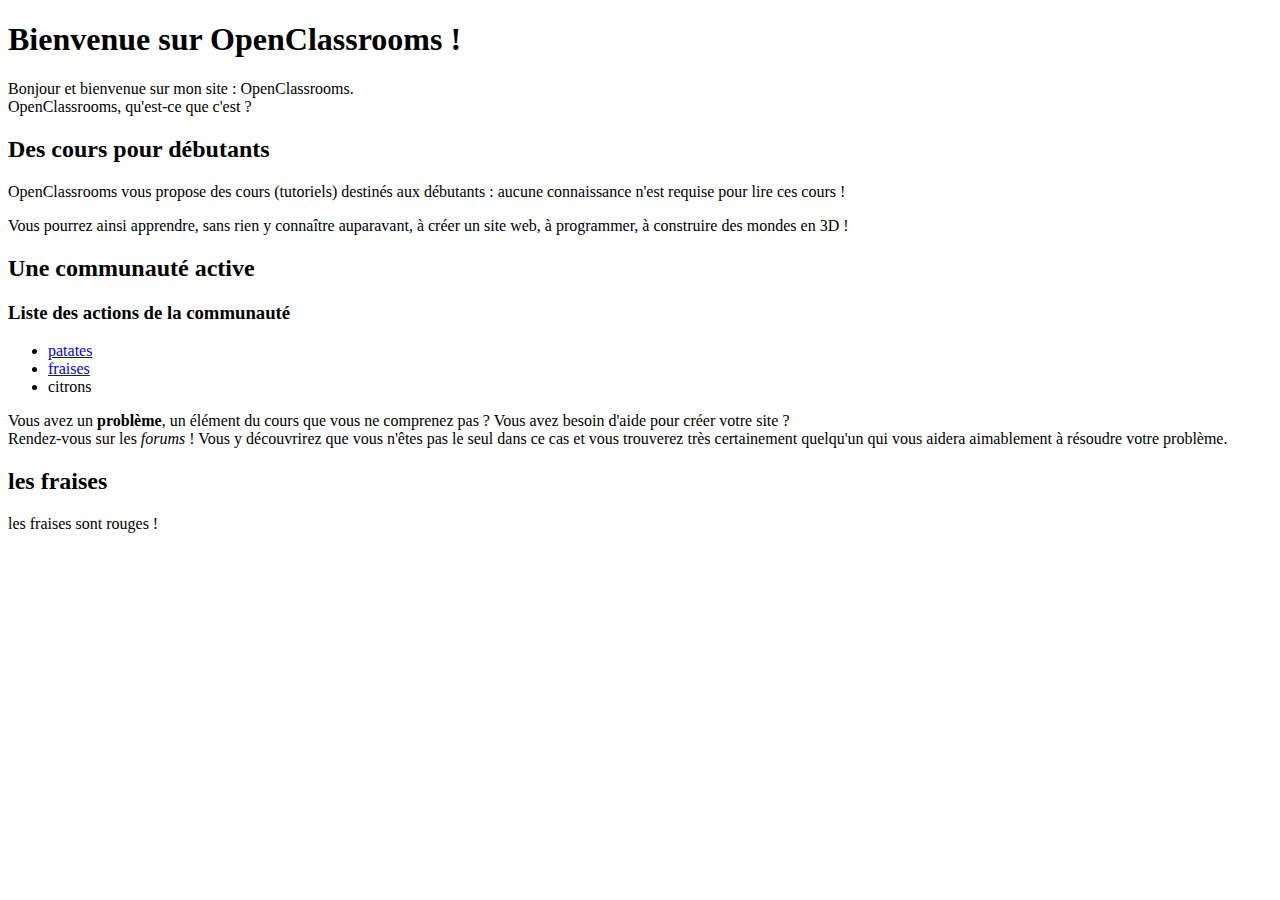
<file: pages/index.html>
<!DOCTYPE html>
<html>
<head>
    <meta charset="utf-8" />
    <title>Présentation d'OpenClassrooms</title>
</head>

<body>
    <h1>Bienvenue sur OpenClassrooms !</h1>

    <p>Bonjour et bienvenue sur mon site : OpenClassrooms.<br />
       OpenClassrooms, qu'est-ce que c'est ?</p>

    <h2>Des cours pour débutants</h2>
    
    <p>OpenClassrooms vous propose des cours (tutoriels) destinés aux débutants : aucune connaissance n'est requise pour lire ces cours !</p>
    
    <p>Vous pourrez ainsi apprendre, sans rien y connaître auparavant, à créer un site web, à programmer, à construire des mondes en 3D !</p>

    <h2>Une communauté active</h2>

    <h3>Liste des actions de la communauté</h3>
    <ul><li><a href="https://fr.wikipedia.org/wiki/Patate">patates</a></li>
        <li><a href="#fraises">fraises</a></li>
        <li>citrons</li>
    </ul>
    
    <p>Vous avez un <strong>problème</strong>, un élément du cours que vous ne comprenez pas ? Vous avez besoin d'aide pour créer votre site ?<br />
    Rendez-vous sur les <em>forums</em> ! Vous y découvrirez que vous n'êtes pas le seul dans ce cas et vous trouverez très certainement quelqu'un qui vous aidera aimablement à résoudre votre problème.</p>

    <h2><a id="fraises">les fraises</a></h2>
    <p>les fraises sont rouges !</p>
</body>
</html>
</file>
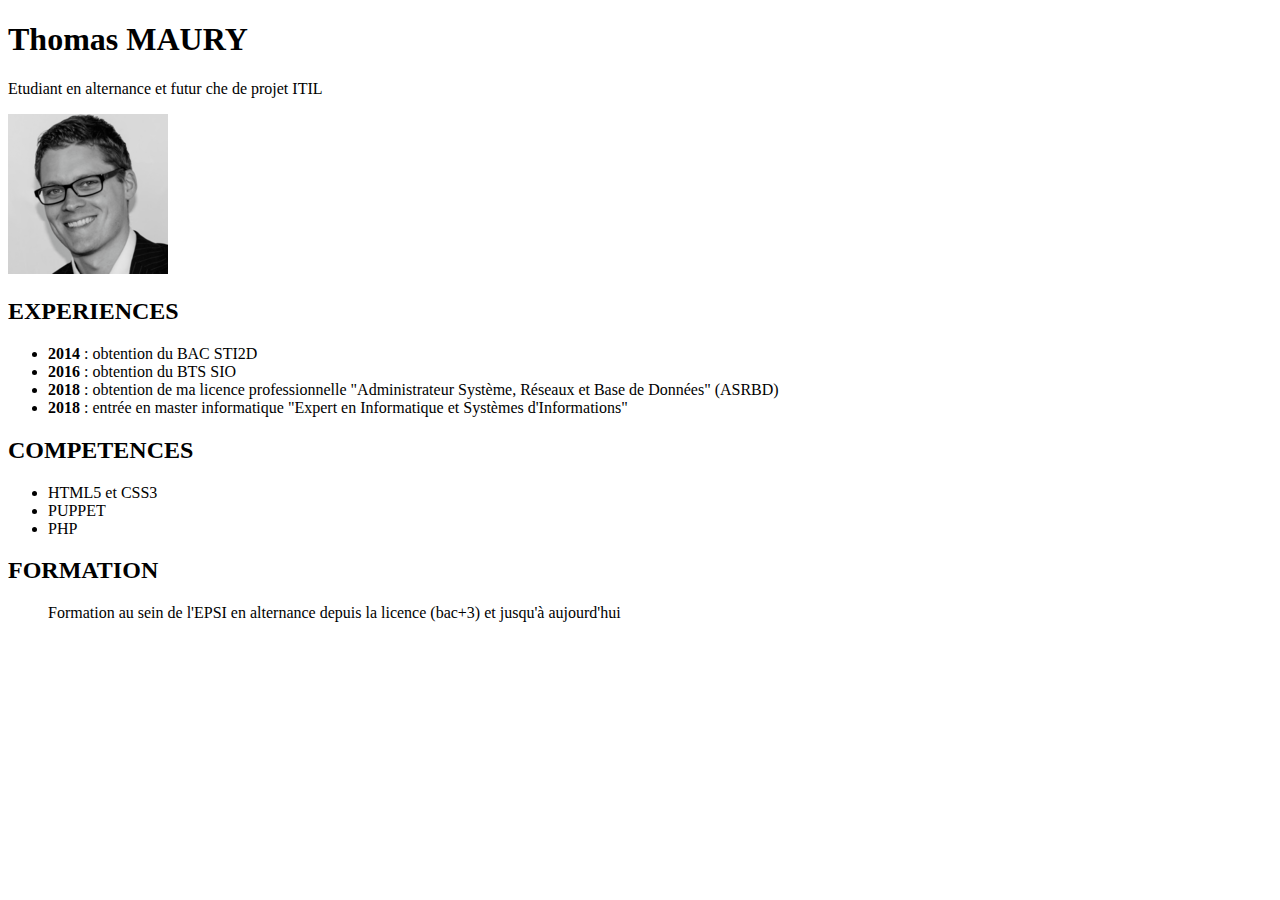
<file: pages/cv.html>
<!DOCTYPE html>
<html>
    <head>
        <title>CV</title>
    </head>

    <body>
        <h1>Thomas MAURY</h1>
        <p>Etudiant en alternance et futur che de projet ITIL</p>

        <img src="images/headshot.jpg" alt="facias homme" title="tête à claque">

        <h2>EXPERIENCES</h2>
        <ul>
            <li><strong>2014</strong> : obtention du BAC STI2D</li>
            <li><strong>2016</strong> : obtention du BTS SIO</li>
            <li><strong>2018</strong> : obtention de ma licence professionnelle "Administrateur Système, Réseaux et Base de Données" (ASRBD)</li>
            <li><strong>2018</strong> : entrée en master informatique "Expert en Informatique et Systèmes d'Informations"</li>
        </ul>

        <h2>COMPETENCES</h2>
            <ul>
                <li>HTML5 et CSS3</li>
                <li>PUPPET</li>
                <li>PHP</li>
            </ul>
        
        <h2>FORMATION</h2>
            <ul>
                <p>Formation au sein de l'EPSI en alternance depuis la licence (bac+3) et jusqu'à aujourd'hui<p>
            </ul>
    </body>

</html>
</file>
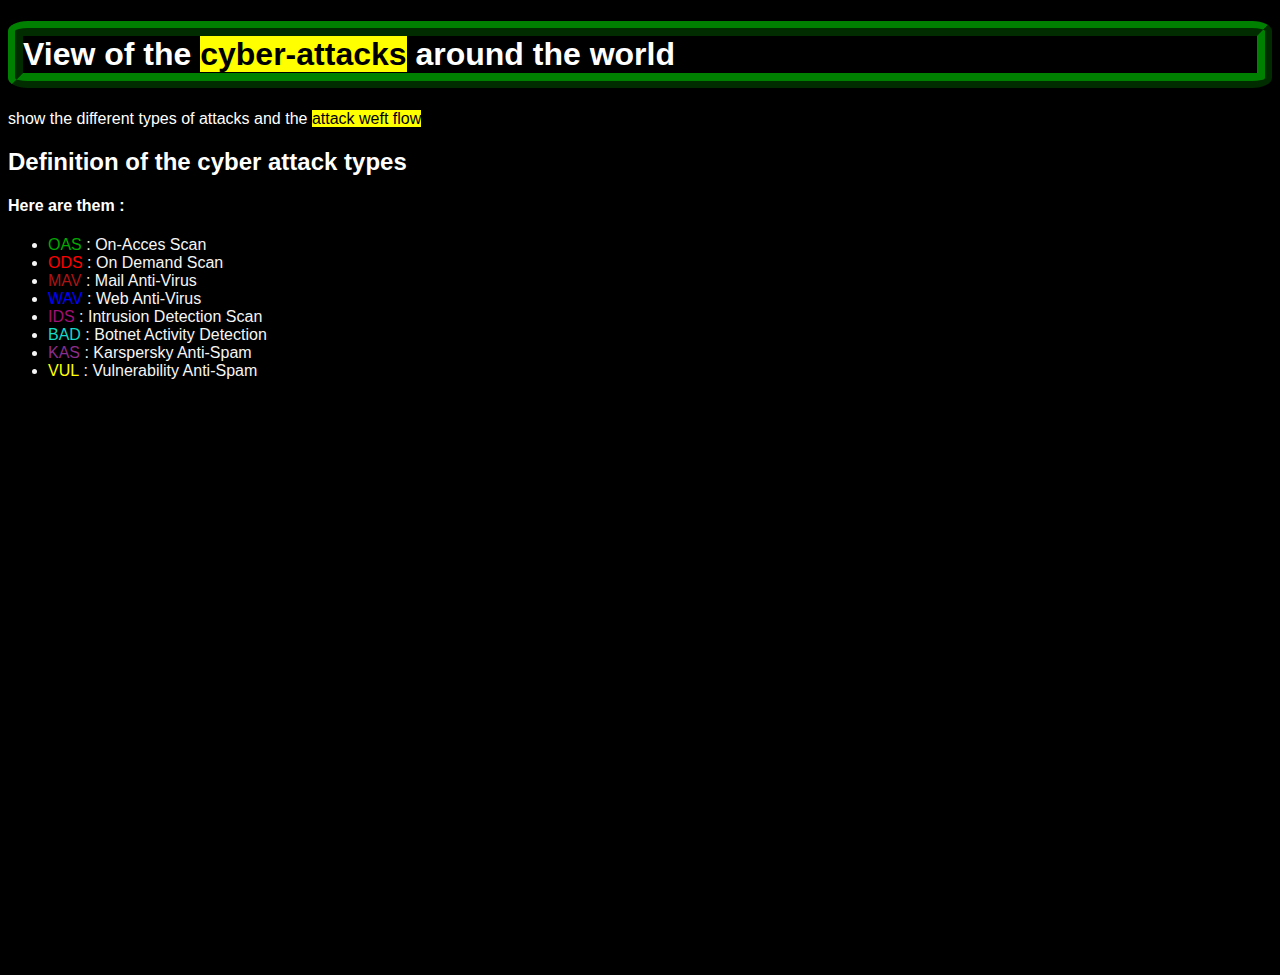
<file: pages/menace_kapersky.html>
<!DOCTYPE html>
<html>
    <head>
        <meta charset="utf-8" />
        <link rel="stylesheet" href="style.css" />
        <title>Kaspersky Attacks</title>
    </head>

    <body>
        <h1>View of the <mark>cyber-attacks</mark> around the world</h1>
            <p>show the different types of attacks and the <mark>attack weft flow</mark></p>

        <h2>Definition of the cyber attack types</h2>
                <h4>Here are them :</h4>
                <div id="legend">
                    <ul>
                        <li class="oas"><mark class="oasm">OAS</mark> : On-Acces Scan</li>
                        <li class="ods"><mark class="odsm">ODS</mark> : On Demand Scan</li>
                        <li class="mav"><mark class="mavm">MAV</mark> : Mail Anti-Virus</li>
                        <li class="wav"><mark class="wavm">WAV</mark> : Web Anti-Virus</li>
                        <li class="ids"><mark class="idsm">IDS</mark> : Intrusion Detection Scan</li>
                        <li class="bad"><mark class="badm">BAD</mark> : Botnet Activity Detection</li>
                        <li class="kas"><mark class="kasm">KAS</mark> : Karspersky Anti-Spam</li>
                        <li class="vul"><mark class="vulm">VUL</mark> : Vulnerability Anti-Spam</li>
                    </ul>
                </div>
        <!-- Kaspersky widget -->
        <iframe class="mapModel" width="578" height="575" src="https://cybermap.kaspersky.com/en/widget/dynamic/dark" frameborder="0"> 
    </body>
</html>
</file>
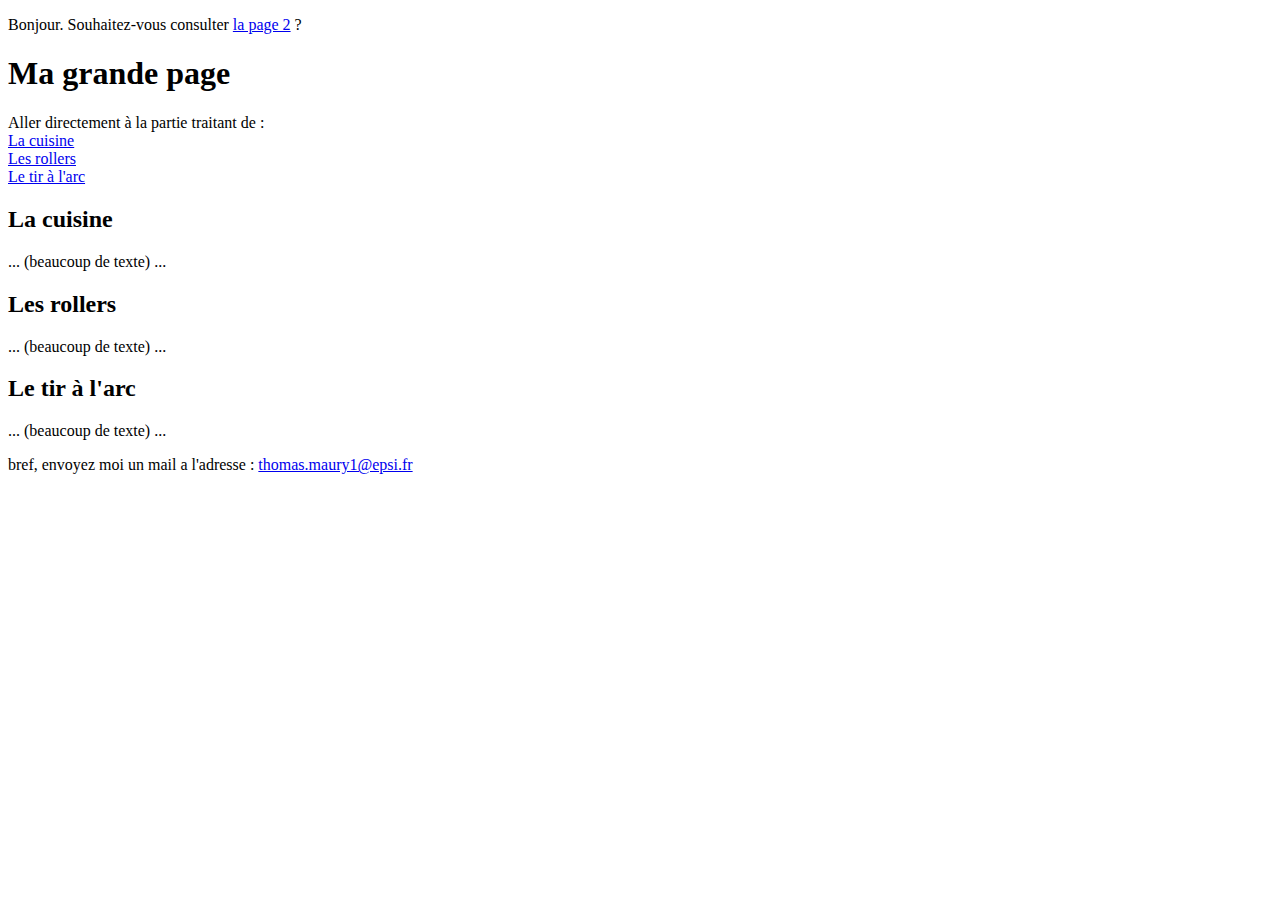
<file: pages/page1.html>
<!DOCTYPE html>
<html>
    <head>
        <title>Page n°1</title>
    </head>

    <body>
        <p>Bonjour. Souhaitez-vous consulter <a href="page2.html" title="lien vers la page 2">la page 2</a> ?</p>

        <h1>Ma grande page</h1>

<p>
    Aller directement à la partie traitant de :<br />
    <a href="#cuisine">La cuisine</a><br />
    <a href="#rollers">Les rollers</a><br />
    <a href="#arc">Le tir à l'arc</a><br />
</p>
<h2 id="cuisine">La cuisine</h2>

<p>... (beaucoup de texte) ...</p>

<h2 id="rollers">Les rollers</h2>

<p>... (beaucoup de texte) ...</p>

<h2 id="arc">Le tir à l'arc</h2>

<p>... (beaucoup de texte) ...</p>

<p>bref, envoyez moi un mail a l'adresse : <a href="mailto:thomas.maury1@epsi.fr" title="mon mail !">thomas.maury1@epsi.fr</a></p>
    </body>
</html>
</file>
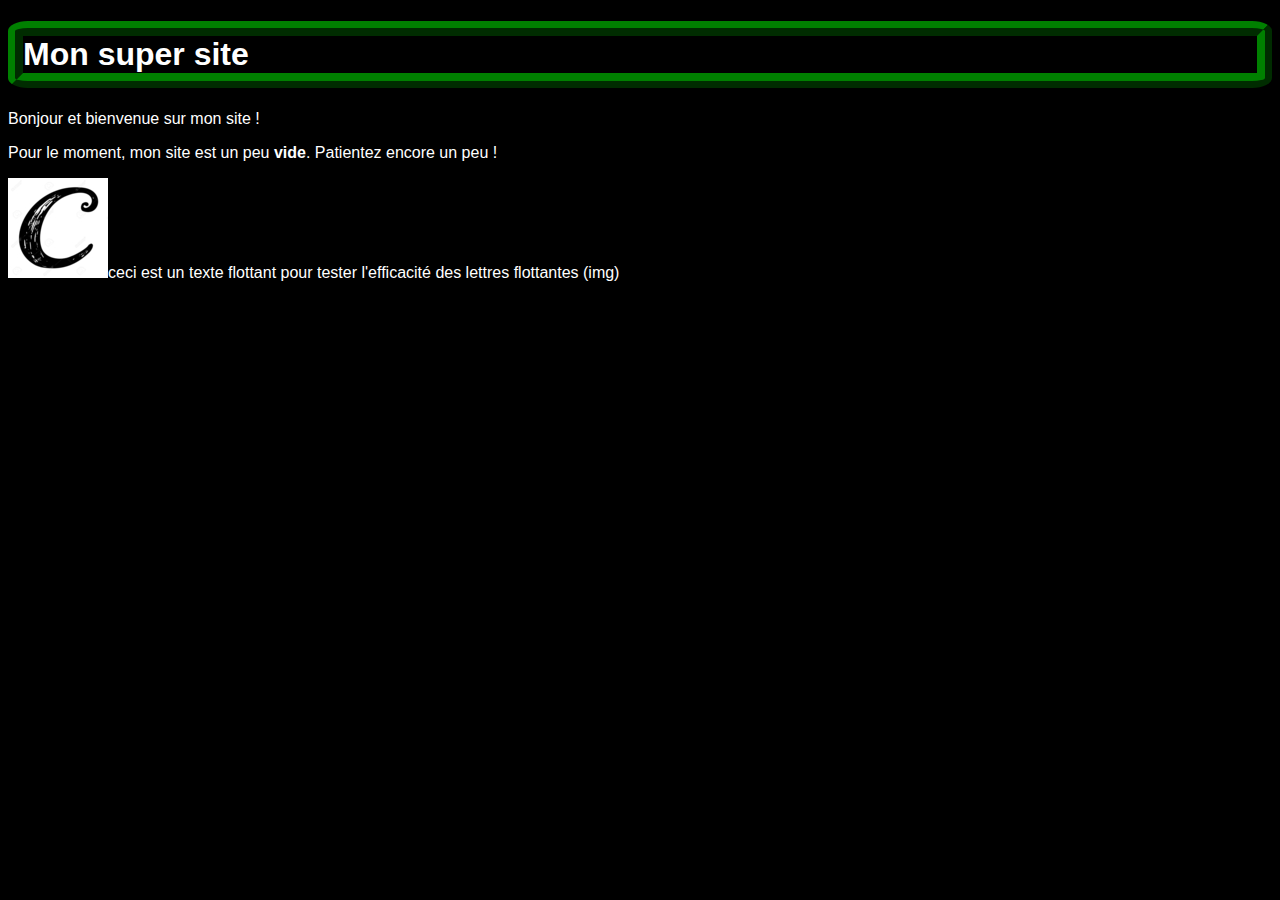
<file: pages/test_css.html>
<!DOCTYPE html>
<html>
    <head>
        <meta charset="utf-8" />
        <link rel="stylesheet" href="style.css" />
        <title>Premiers tests du CSS</title>
    </head>

    <body>
        <h1>Mon super site</h1>
        
        <p class="intro">Bonjour et bienvenue sur mon site !</p>
        <p>Pour le moment, mon site est un peu <strong>vide</strong>. Patientez encore un peu !</p>


        <p><img src="images/lettrine_c_resized.jpg" class="imageFlottante" alt="lettrine_C" title="lettrine C">ceci est un texte flottant pour tester l'efficacité des lettres flottantes (img)</p>
    </body>
</html>
</file>
<file: pages/style.css>
mark
{
    font-size: 1em; /* Paragraphes de 14 pixels */
    font-family : impact, arial, "arial black", sans-serif;
}
h1
{
    border: 15px green ridge;
    border-radius: 20px / 10px;
}
.mapModel
{
    position: absolute;
    top: 25em;
    left: 2em;
}


.oasm
{
    color:  rgb(0, 170, 0);
}
.odsm
{
    color: rgb(255, 0, 0);
}
.mavm
{
    color: rgb(173, 19, 19);
}
.wavm
{
    color: blue;
}
.idsm
{
    color: rgb(161, 16, 118);
}
.badm
{
    color: rgb(20, 218, 198);
}
.kasm
{
    color: rgb(141, 45, 141)
}
.vulm
{
    color: yellow;
}

.oasm, .odsm, .mavm, .wavm, .idsm, .badm, .kasm, .vulm
{
    background-color: black;
}


body
{
    font-family : arial, "arial black", sans-serif;
    background-color: black;
    color: white;
}
li
{
    color: whitesmoke;
}
</file>
